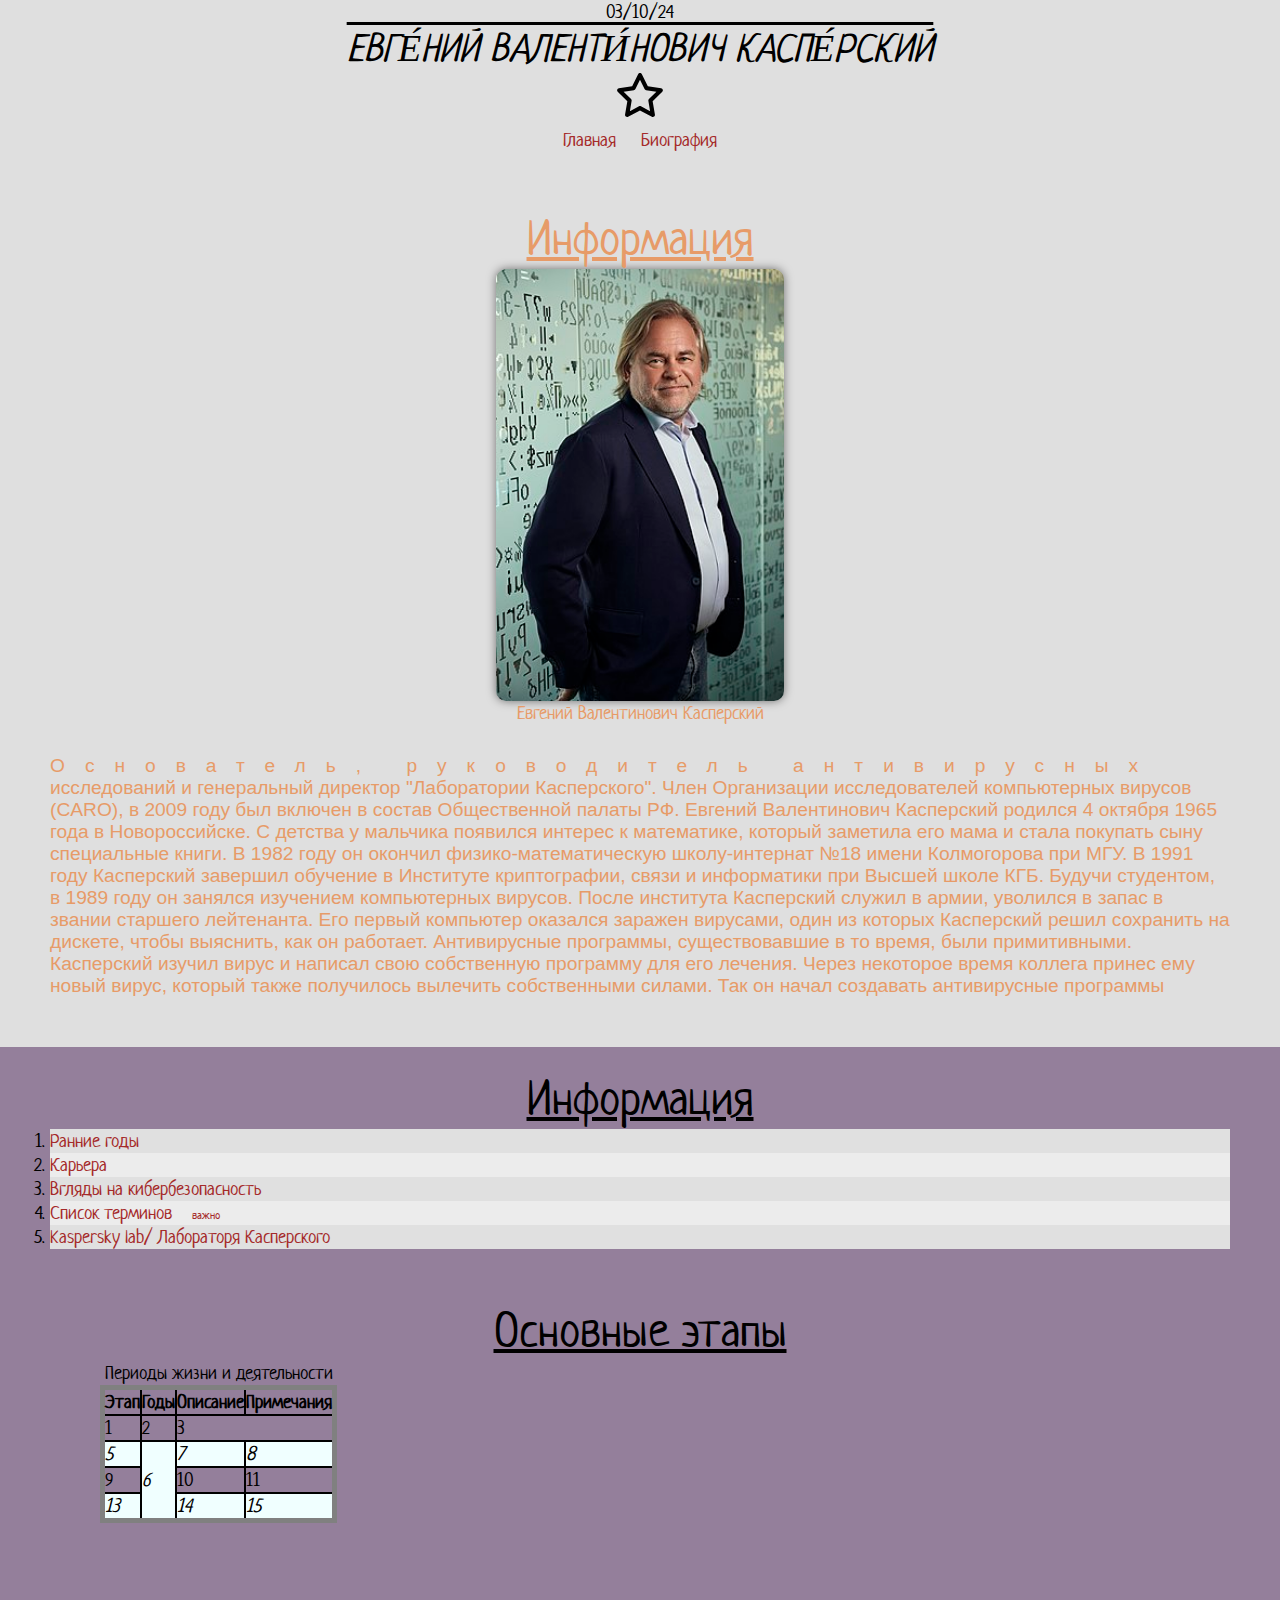
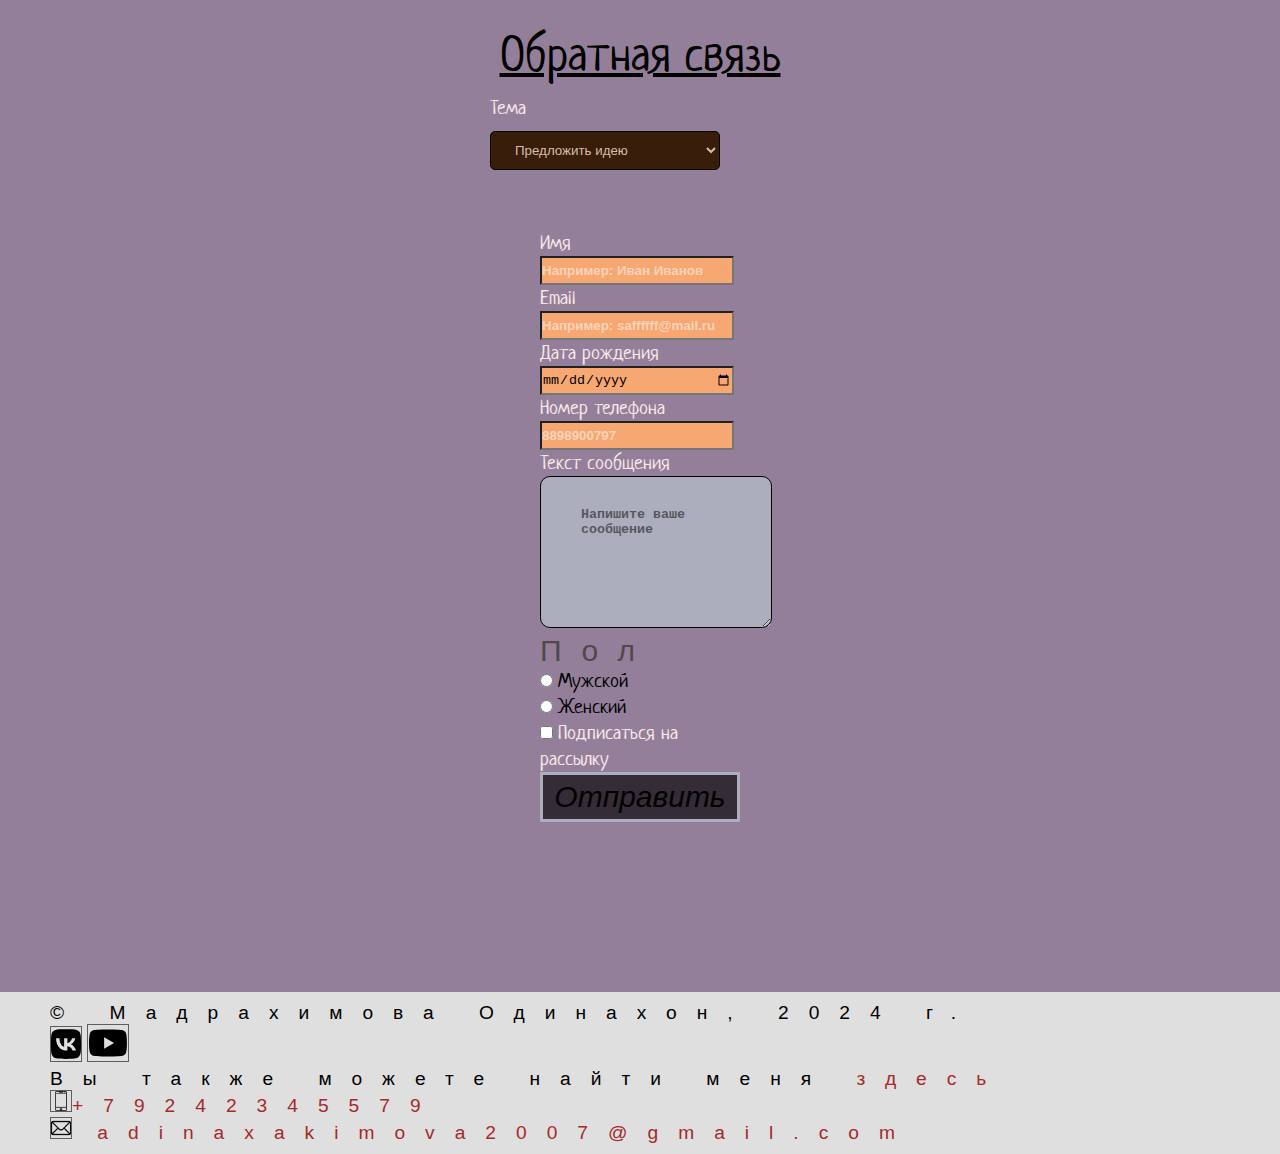
<file: index.html>
<!DOCTYPE html>
<html lang="ru">

<head>
    <meta charset="UTF-8">
    <meta name="viewport" content="width=device-width, initial-scale=1.0">
    <title>Проект</title>
    <link rel="stylesheet" href="css/style.css">
    <link rel="preconnect" href="https://fonts.googleapis.com">
    <link rel="preconnect" href="https://fonts.gstatic.com" crossorigin>
    <link href="https://fonts.googleapis.com/css2?family=Neucha&display=swap" rel="stylesheet">
</head>

<body>
    <header>
        <time datetime="03/10/2024">03/10/24</time>

        <h1>Евге́ний Валенти́нович Каспе́рский</h1>
        <img src="img/star-regular.svg" alt="логотип" width="50px">
        <nav>
            <ul>
                <li class="menu-item"><a href="#about">Главная</a></li>
                <li class="menu-item"><a href="#articles">Биография</a></li>
            </ul>
        </nav>
    </header>
    <main>
        <section class="about" id="about">
            <h2>Информация</h2>
            <figure><img class="avatar" src="img/Eugene_Kaspersky_Headshot.jpg"
                    alt="Касперский в пиджаке стоит и улыбается">
                    <figcaption>Евгений Валентинович Касперский</figcaption>
                    
                </figure>
            
            </a>
            <p>Основатель, руководитель антивирусных исследований и генеральный директор "Лаборатории Касперского". Член
                Организации исследователей компьютерных вирусов (CARO), в 2009 году был включен в состав Общественной
                палаты РФ.

                Евгений Валентинович Касперский родился 4 октября 1965 года в Новороссийске. С детства у мальчика
                появился интерес к математике, который заметила его мама и стала покупать сыну специальные книги. В 1982
                году он окончил физико-математическую школу-интернат №18 имени Колмогорова при МГУ. В 1991 году
                Касперский завершил обучение в Институте криптографии, связи и информатики при Высшей школе КГБ. Будучи
                студентом, в 1989 году он занялся изучением компьютерных вирусов. После института Касперский служил в
                армии, уволился в запас в звании старшего лейтенанта. Его первый компьютер оказался заражен вирусами,
                один из которых Касперский решил сохранить на дискете, чтобы выяснить, как он работает. Антивирусные
                программы, существовавшие в то время, были примитивными. Касперский изучил вирус и написал свою
                собственную программу для его лечения. Через некоторое время коллега принес ему новый вирус, который
                также получилось вылечить собственными силами. Так он начал создавать антивирусные программы


            </p>
        </section>
        <section class="articles" id="articles">
            <h2>
                Информация
            </h2>

            <ol>
                <li><a href="indexcopy.html">Ранние годы</a></li>
                <li><a href="article2.html">Карьера</a></li>
                <li> <a href="article3.html">Вгляды на кибербезопасность</a></li>
                <li class="imp"><a href="article4.html">Список терминов</a></li>
                <li><a href="article5.html">Kaspersky lab/ Лабораторя Касперского</a></li>
            </ol>
            <section class="period">
                <h2>Основные этапы</h2>
                <table class="dates">
                    <caption>Периоды жизни и деятельности</caption>
                    <thead>
                        <tr>
                            <th>Этап</th>
                            <th>Годы</th>
                            <th>Описание</th>
                            <th>Примечания</th>
                        </tr>
                    </thead>
                    <tbody>
                        <tr>
                            <td>1</td>
                            <td>2</td>
                            <td colspan="2">3</td>
                        </tr>
                        <tr>
                            <td>5</td>
                            <td rowspan="3">6</td>
                            <td>7</td>
                            <td>8</td>
                        </tr>
                        <tr>
                            <td>9</td>
                            <td>10</td>
                            <td>11</td>
                        </tr>
                        <tr>
                            <td>13</td>
                            <td>14</td>
                            <td>15</td>
                        </tr>
                    </tbody>
                </table>
            </section>
            <section class="feedback">
                <!-- <h2>Обратная связь</h2>
                <form id="example-form" action="">
                    <label for="login">Введите логин</label><br>
                    <input type="email" name="login" id="login" required placeholder="email"><br>
                    <label for="pass">Введите пароль</label><br>
                    <input type="password" name="pass" id="pass" required placeholder="pass"><br>
                    <label for="age">Введите возраст</label><br>
                    <input type="number" name="age" id="age" readonly value="18"><br>
                    <p>Пол</p>
                    <input type="radio" id="male" name="gander" checked>
                    <label for="male">муж</label>
                    <input type="radio" id="female" name="gander">
                    <label for="female">жен</label><br>
                    <input type="submit" value="Войти"><br>
                </form>
            </section> -->
            <h2>Обратная связь</h2>       
            <form id = "example-form" action = "">
                <label for = "topic">Тема</label><br>
                <select name = "topic" id = "topic">
                <option value = "1">Предложить идею</option>
                <option value = "2">Сообщить об ошибке</option>
                <option value = "3">Предложить сотрудничество</option>
                <option value = "4">Другое</option></label></select><br>
    
            <section>
                <label for = "name">Имя</label><br>
                <input type = "text" name="name" id = "name" placeholder="Например: Иван Иванов" required><br>
                <label for = "mail1">Email</label><br>
                <input type = "email" name="mail1" id = "mail1" placeholder="Например: saffffff@mail.ru"required><br>
                <label for = "bday">Дата рождения</label><br>
                <input type="date" name="bday" id = "bday"><br>
                <label for = "telephone">Номер телефона</label><br>
                <input type="tel" name="telephone" id = "telephone" placeholder="8898900797" size="20" minlength="9" maxlength="14"><br>           
                <label for = "fdbck">Текст сообщения</label><br>
                <textarea type = "text" name="fdbck" id = "fdbck" placeholder="Напишите ваше сообщение"required></textarea><br>
                
                  
                <p id = "gender">Пол</p>
                <input type = "radio" id = "male" name = "gender">
                <label for="male" id = "male">Мужской</label><br>
                <input type = "radio" id = "female" name = "gender">
                <label for="female" id = "male">Женский</label><br>
                <input type="checkbox" id="newsletter" name="subscribe" value="newsletter">
                <label for="newsletter">Подписаться на рассылку</label><br>
                <input type = "submit" class="submitButton" id = "submitButton" value = "Отправить">
            </section>

    </main>
    <footer>
        <p>
            &copy; Мадрахимова Одинахон, 2024 г.</p>
        <a href="https://vk.com/" target="_blank"><img src="img/vk-brands-solid.svg" alt="icon" width="30px"></a>
        <a href="https://www.youtube.com/channel/UCvtkFm0XlCLqyvtP7UpqAoA" target="_blank"><img src="img/youtube-brands-solid.svg"
                alt="icon" width="40px"></a>
        <p>Вы также можете найти меня <a href="https://vk.com/" target="_blank">здесь</a></p>
        <p> <a href="https://www.mobicom.ru/catalog/sotovye_telefony/?srsltid=AfmBOoqO-prdo4RwW4KGDwqcYXW-LfWZdvH_k-8F3j7gg7LiJ3lvbAU4"
                target="_blank"><img src="img/free-icon-smartphone-977411.png" alt="icon" width="20px"></a><a
                href="tel:+79242345579">+79242345579</a></p>
        <p> <a href="https://mail.ru/" target="_blank"> <img src="img/free-icon-mail-646094.png " alt="icon"
                    width="20px"> </a><a href="mailto:adiLINABS1234@gmail.com">adinaxakimova2007@gmail.com</a>
        </p>
    </footer>
</body>

</html>
</file>
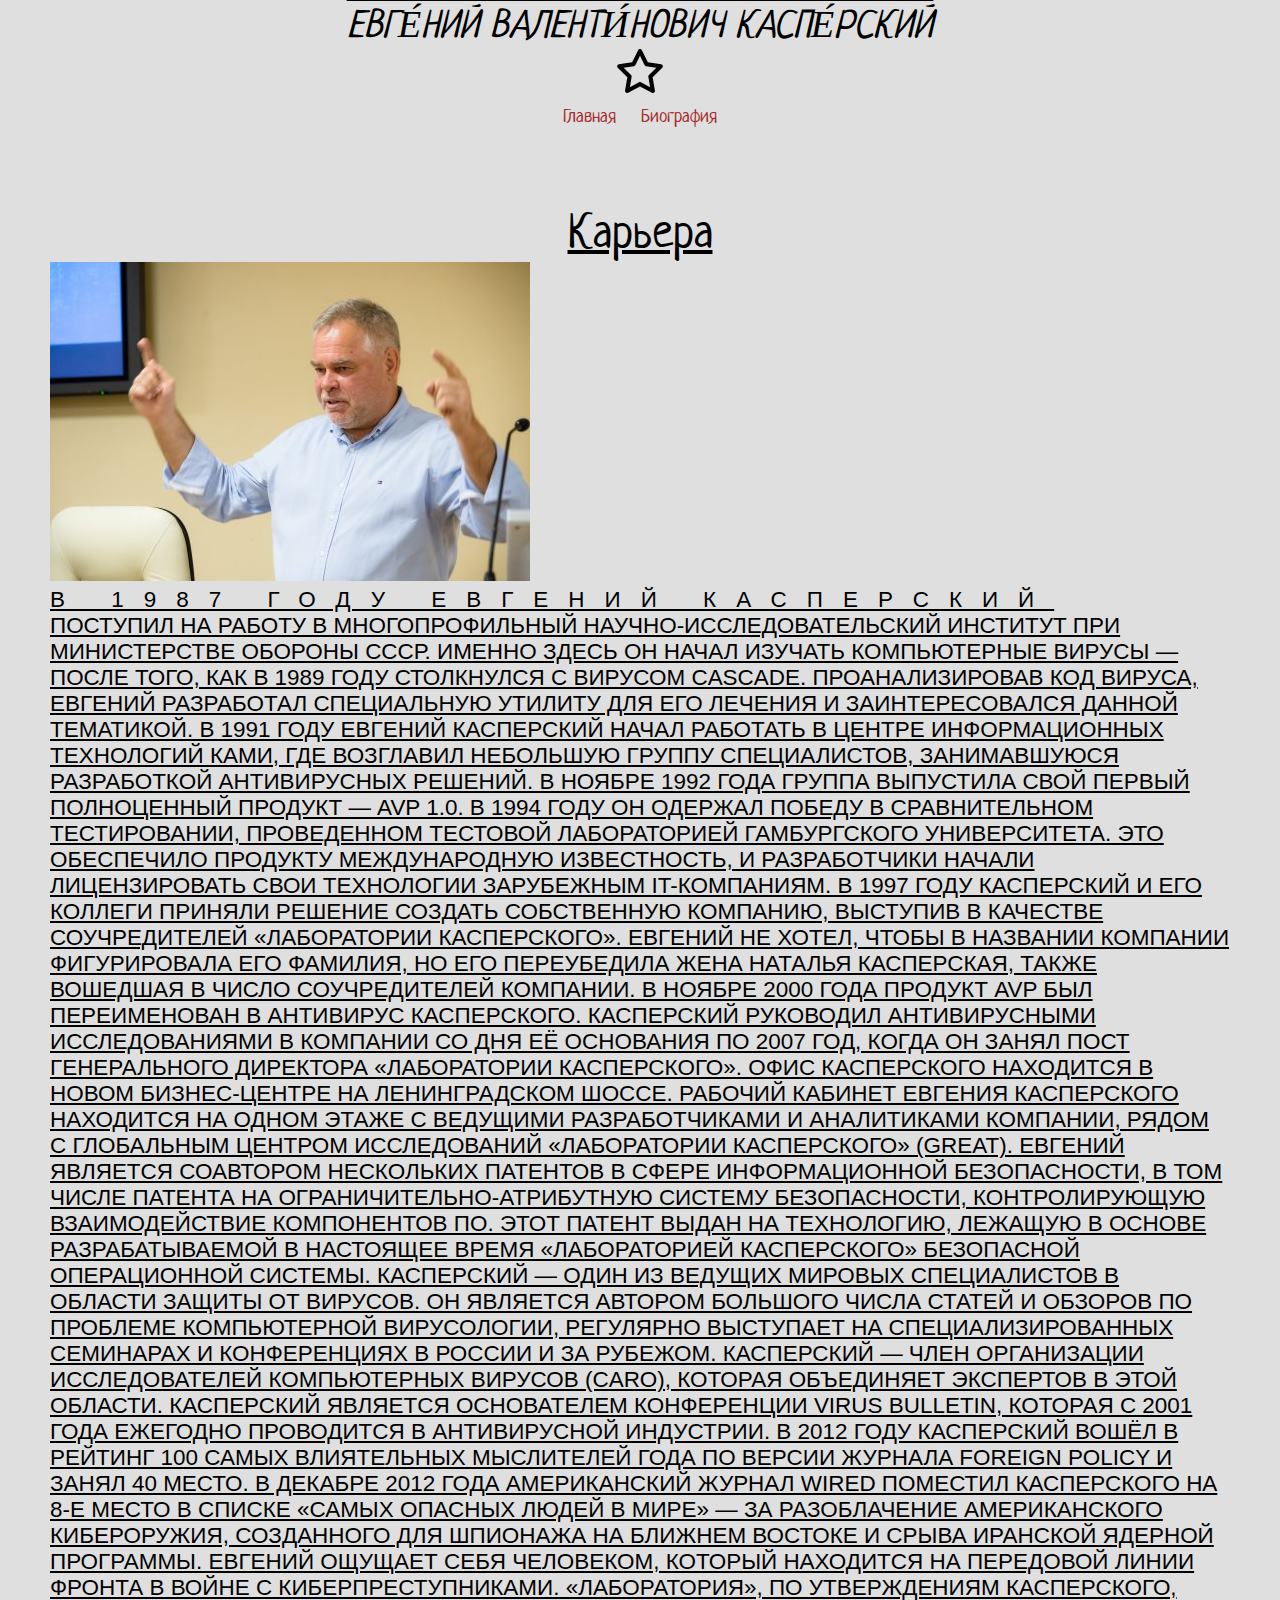
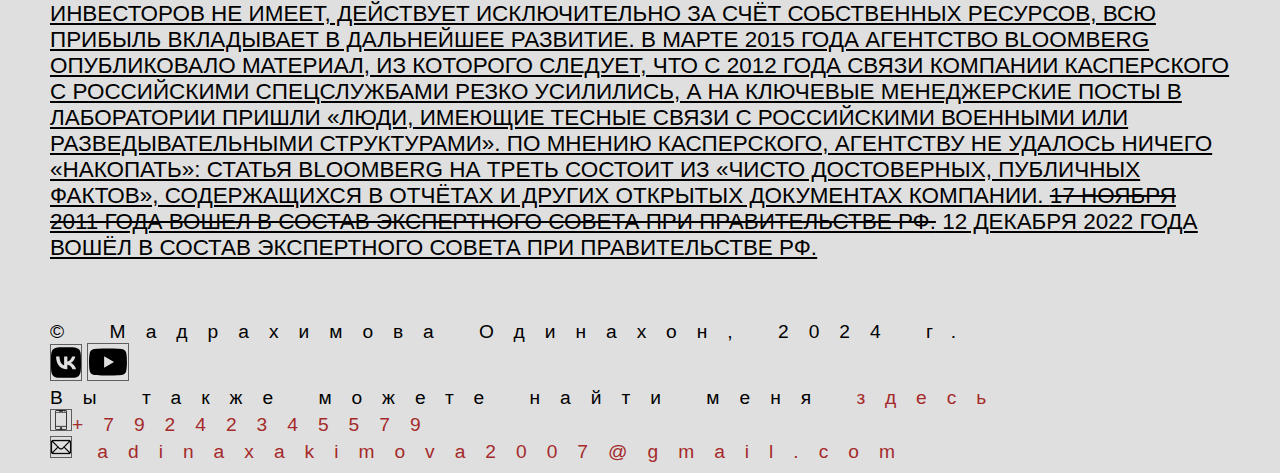
<file: article2.html>
<!DOCTYPE html>
<html lang="ru">

<head>
    <meta charset="UTF-8">
    <meta name="viewport" content="width=device-width, initial-scale=1.0">
    <title>Проект</title>
    <link rel="stylesheet" href="css/style.css">
    <link rel="preconnect" href="https://fonts.googleapis.com">
    <link rel="preconnect" href="https://fonts.gstatic.com" crossorigin>
    <link href="https://fonts.googleapis.com/css2?family=Neucha&display=swap" rel="stylesheet">
</head>

<body>
    <header>

        <h1>Евге́ний Валенти́нович Каспе́рский</h1>
        <img src="img/star-regular.svg" alt="логотип" width="50px">
        <nav>
            <ul>
                <li class="menu-item"><a href="index.html">Главная</a></li>
                <li class="menu-item"><a href="index.html">Биография</a></li>
            </ul>
        </nav>
    </header>
    <main>
       
        <section class="carier" id="carier">
            <h2>Карьера</h2>
            <img src="img/gol_5101.jpg" alt="">
            <h3>
              <p>В 1987 году Евгений Касперский поступил на работу в многопрофильный научно-исследовательский институт при Министерстве обороны СССР. Именно здесь он начал изучать компьютерные вирусы — после того, как в 1989 году столкнулся с вирусом Cascade. Проанализировав код вируса, Евгений разработал специальную утилиту для его лечения и заинтересовался данной тематикой.
                    В 1991 году Евгений Касперский начал работать в Центре информационных технологий КАМИ, где возглавил небольшую группу специалистов, занимавшуюся разработкой антивирусных решений.  
                    В ноябре 1992 года группа выпустила свой первый полноценный продукт — AVP 1.0. В 1994 году он одержал победу в сравнительном тестировании, проведенном тестовой лабораторией Гамбургского университета. Это обеспечило продукту международную известность, и разработчики начали лицензировать свои технологии зарубежным IT-компаниям.                 
                    В 1997 году Касперский и его коллеги приняли решение создать собственную компанию, выступив в качестве соучредителей «Лаборатории Касперского». Евгений не хотел, чтобы в названии компании фигурировала его фамилия, но его переубедила жена Наталья Касперская, также вошедшая в число соучредителей компании. В ноябре 2000 года продукт AVP был переименован в Антивирус Касперского.                 
                    Касперский руководил антивирусными исследованиями в компании со дня её основания по 2007 год, когда он занял пост генерального директора «Лаборатории Касперского».               
                    Офис Касперского находится в новом бизнес-центре на Ленинградском шоссе. Рабочий кабинет Евгения Касперского находится на одном этаже с ведущими разработчиками и аналитиками компании, рядом с Глобальным центром исследований «Лаборатории Касперского» (GReAT). Евгений является соавтором нескольких патентов в сфере информационной безопасности, в том числе патента на ограничительно-атрибутную систему безопасности, контролирующую взаимодействие компонентов ПО. Этот патент выдан на технологию, лежащую в основе разрабатываемой в настоящее время «Лабораторией Касперского» безопасной операционной системы.               
                    Касперский — один из ведущих мировых специалистов в области защиты от вирусов. Он является автором большого числа статей и обзоров по проблеме компьютерной вирусологии, регулярно выступает на специализированных семинарах и конференциях в России и за рубежом. Касперский — член Организации исследователей компьютерных вирусов (CARO), которая объединяет экспертов в этой области.                 
                    Касперский является основателем конференции Virus Bulletin, которая с 2001 года ежегодно проводится в антивирусной индустрии.                  
                    В 2012 году Касперский вошёл в рейтинг 100 самых влиятельных мыслителей года по версии журнала Foreign Policy и занял 40 место.                   
                    В декабре 2012 года американский журнал Wired поместил Касперского на 8-е место в списке «самых опасных людей в мире» — за разоблачение американского кибероружия, созданного для шпионажа на Ближнем Востоке и срыва иранской ядерной программы.
                    Евгений ощущает себя человеком, который находится на передовой линии фронта в войне с киберпреступниками. «Лаборатория», по утверждениям Касперского, инвесторов не имеет, действует исключительно за счёт собственных ресурсов, всю прибыль вкладывает в дальнейшее развитие.
                    В марте 2015 года агентство Bloomberg опубликовало материал, из которого следует, что с 2012 года связи компании Касперского с российскими спецслужбами резко усилились, а на ключевые менеджерские посты в Лаборатории пришли «люди, имеющие тесные связи с российскими военными или разведывательными структурами». По мнению Касперского, агентству не удалось ничего «накопать»: статья Bloomberg на треть состоит из «чисто достоверных, публичных фактов», содержащихся в отчётах и других открытых документах компании.
                    <del>17 ноября 2011 года вошел в состав экспертного совета при правительстве РФ.</del> <ins>12 декабря 2022 года вошёл в состав экспертного совета при правительстве РФ.</ins></p>
            </h3>
    </main>
    <footer>
        <p>
            &copy; Мадрахимова Одинахон, 2024 г.</p>
            <a href="https://vk.com/"target="_blank"><img src="img/vk-brands-solid.svg" alt="icon"  width="30px"></a>
            <a href="https://www.youtube.com/channel/UCvtkFm0XlCLqyvtP7UpqAoA" target="_blank"><img src="img/youtube-brands-solid.svg" alt="icon" width="40px"></a>
        <p>Вы также можете найти меня  <a href="https://vk.com/" target="_blank">здесь</a></p>
        <p> <a href="https://www.mobicom.ru/catalog/sotovye_telefony/?srsltid=AfmBOoqO-prdo4RwW4KGDwqcYXW-LfWZdvH_k-8F3j7gg7LiJ3lvbAU4" target="_blank"><img src="img/free-icon-smartphone-977411.png" alt="icon" width="20px"></a><a href="tel:+79242345579">+79242345579</a></p>
        <p> <a href="https://mail.ru/" target="_blank"> <img src="img/free-icon-mail-646094.png " alt="icon" width="20px"> </a><a href="mailto:adiLINABS1234@gmail.com">adinaxakimova2007@gmail.com</a>
        </p>
    </footer>
</body>

</html>
</file>
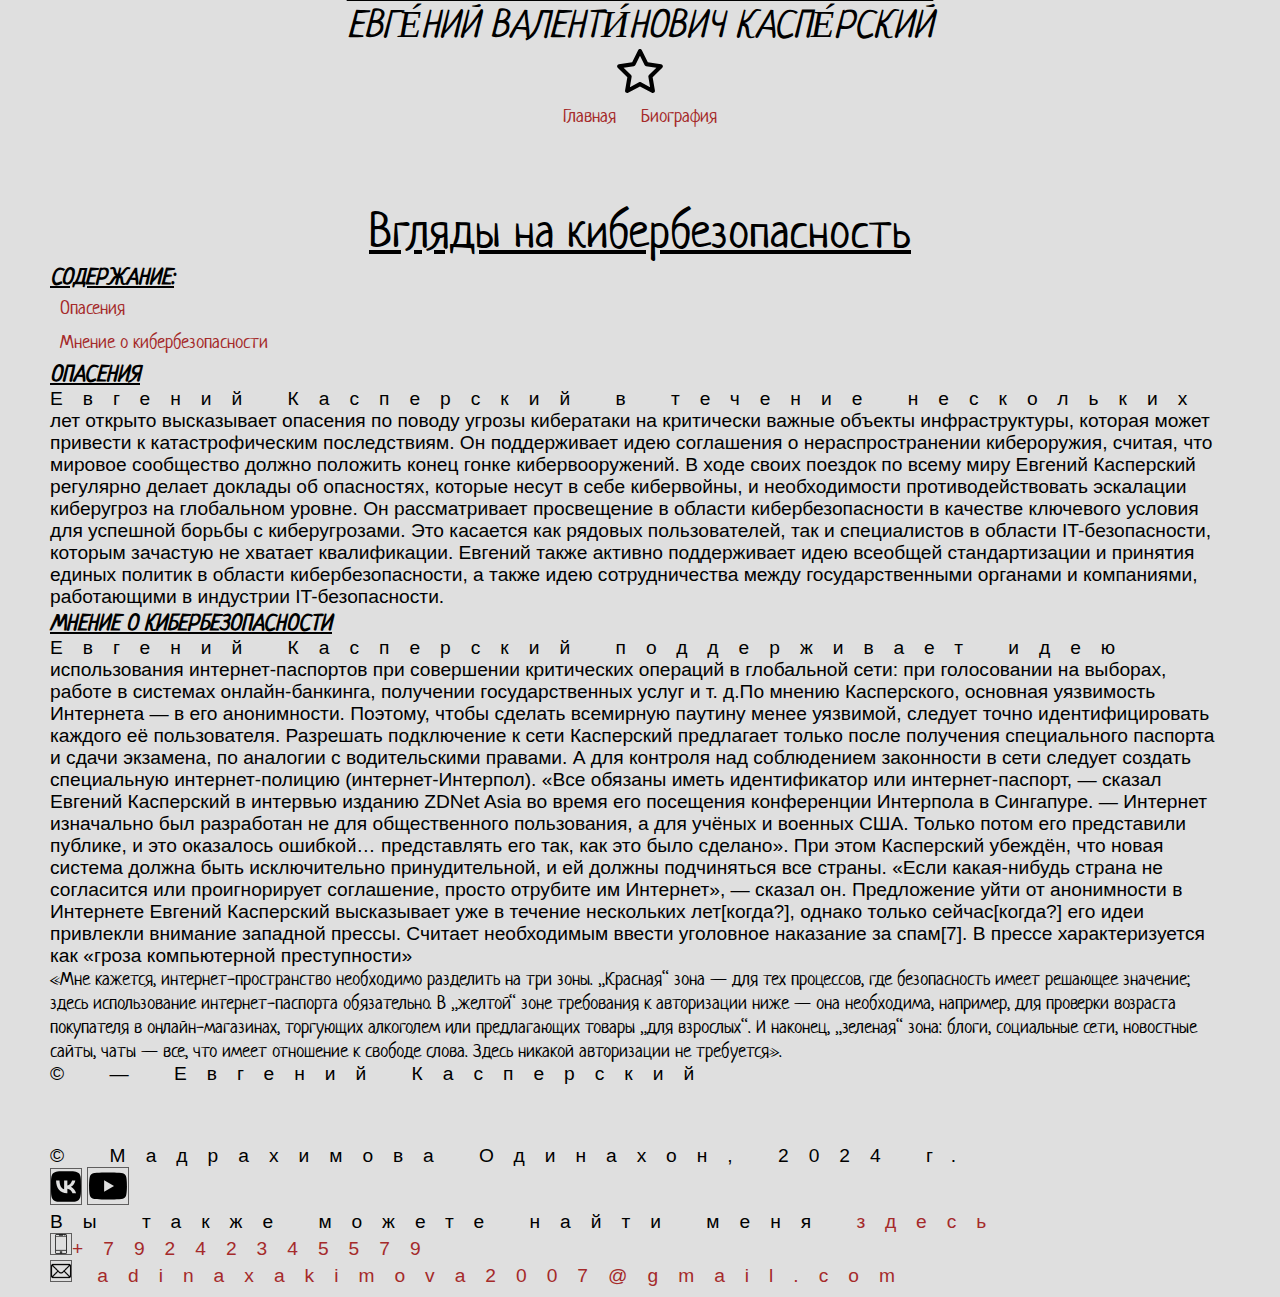
<file: article3.html>
<!DOCTYPE html>
<html lang="ru">

<head>
    <meta charset="UTF-8">
    <meta name="viewport" content="width=device-width, initial-scale=1.0">
    <title>Проект</title>
    <link rel="stylesheet" href="css/style.css">
    <link rel="preconnect" href="https://fonts.googleapis.com">
    <link rel="preconnect" href="https://fonts.gstatic.com" crossorigin>
    <link href="https://fonts.googleapis.com/css2?family=Neucha&display=swap" rel="stylesheet">
</head>

<body>
    <header>
        
        <h1>Евге́ний Валенти́нович Каспе́рский</h1>
        <img src="img/star-regular.svg" alt="логотип" width="50px">
        <nav>
            <ul>
                <li class="menu-item"><a href="index.html">Главная</a></li>
                <li class="menu-item"><a href="index.html">Биография</a></li>
            </ul>
        </nav>
    </header>
    <main>
        <section class="cubersifity" id="cubersifity">
            <h2>Вгляды на кибербезопасность</h2>
             <h3>Содержание:</h3>
            <dl>
                <p><li class="menu-item"><a href="#warning">Опасения</a></li></p>
                <p><li class="menu-item"><a href="#opinion">Мнение о кибербезопасности</a></li></p>
            </dl>
            <h3>Опасения</h3>
                <p id="warning">Евгений Касперский в течение нескольких лет открыто высказывает опасения по поводу угрозы кибератаки на критически важные объекты инфраструктуры, которая может привести к катастрофическим последствиям. Он поддерживает идею соглашения о нераспространении кибероружия, считая, что мировое сообщество должно положить конец гонке кибервооружений.
                В ходе своих поездок по всему миру Евгений Касперский регулярно делает доклады об опасностях, которые несут в себе кибервойны, и необходимости противодействовать эскалации киберугроз на глобальном уровне. Он рассматривает просвещение в области кибербезопасности в качестве ключевого условия для успешной борьбы с киберугрозами. Это касается как рядовых пользователей, так и специалистов в области IT-безопасности, которым зачастую не хватает квалификации. Евгений также активно поддерживает идею всеобщей стандартизации и принятия единых политик в области кибербезопасности, а также идею сотрудничества между государственными органами и компаниями, работающими в индустрии IT-безопасности. 
                <!-- <P><A href="article2.html">Карьера</A>  </P>             -->

                <h3> Мнение о кибербезопасности</h3>
                <p id="opinion">Евгений Касперский поддерживает идею использования интернет-паспортов при совершении критических операций в глобальной сети: при голосовании на выборах, работе в системах онлайн-банкинга, получении государственных услуг и т. д.По мнению Касперского, основная уязвимость Интернета — в его анонимности. Поэтому, чтобы сделать всемирную паутину менее уязвимой, следует точно идентифицировать каждого её пользователя. Разрешать подключение к сети Касперский предлагает только после получения специального паспорта и сдачи экзамена, по аналогии с водительскими правами. А для контроля над соблюдением законности в сети следует создать специальную интернет-полицию (интернет-Интерпол). «Все обязаны иметь идентификатор или интернет-паспорт, — сказал Евгений Касперский в интервью изданию ZDNet Asia во время его посещения конференции Интерпола в Сингапуре. — Интернет изначально был разработан не для общественного пользования, а для учёных и военных США. Только потом его представили публике, и это оказалось ошибкой… представлять его так, как это было сделано». При этом Касперский убеждён, что новая система должна быть исключительно принудительной, и ей должны подчиняться все страны. «Если какая-нибудь страна не согласится или проигнорирует соглашение, просто отрубите им Интернет», — сказал он. Предложение уйти от анонимности в Интернете Евгений Касперский высказывает уже в течение нескольких лет[когда?], однако только сейчас[когда?] его идеи привлекли внимание западной прессы. Считает необходимым ввести уголовное наказание за спам[7].

                В прессе характеризуется как «гроза компьютерной преступности»</p>
                
                <blockquote>«Мне кажется, интернет-пространство необходимо разделить на три зоны. „Красная“ зона — для тех процессов, где безопасность имеет решающее значение; здесь использование интернет-паспорта обязательно. В „желтой“ зоне требования к авторизации ниже — она необходима, например, для проверки возраста покупателя в онлайн-магазинах, торгующих алкоголем или предлагающих товары „для взрослых“. И наконец, „зеленая“ зона: блоги, социальные сети, новостные сайты, чаты — все, что имеет отношение к свободе слова. Здесь никакой авторизации не требуется».

                  <p> &copy; — Евгений Касперский </p> <strong></p>
                   </blockquote>
        </section>
    
    </main>
    <footer>
        <p>
            &copy; Мадрахимова Одинахон, 2024 г.</p>
            <a href="https://vk.com/"target="_blank"><img src="img/vk-brands-solid.svg" alt="icon"  width="30px"></a>
            <a href="https://www.youtube.com/channel/UCvtkFm0XlCLqyvtP7UpqAoA" target="_blank"><img src="img/youtube-brands-solid.svg" alt="icon" width="40px"></a>
        <p>Вы также можете найти меня  <a href="https://vk.com/" target="_blank">здесь</a></p>
        <p> <a href="https://www.mobicom.ru/catalog/sotovye_telefony/?srsltid=AfmBOoqO-prdo4RwW4KGDwqcYXW-LfWZdvH_k-8F3j7gg7LiJ3lvbAU4" target="_blank"><img src="img/free-icon-smartphone-977411.png" alt="icon" width="20px"></a><a href="tel:+79242345579">+79242345579</a></p>
        <p> <a href="https://mail.ru/" target="_blank"> <img src="img/free-icon-mail-646094.png " alt="icon" width="20px"> </a><a href="mailto:adiLINABS1234@gmail.com">adinaxakimova2007@gmail.com</a>
        </p>
    </footer>
</body>

</html>
</file>
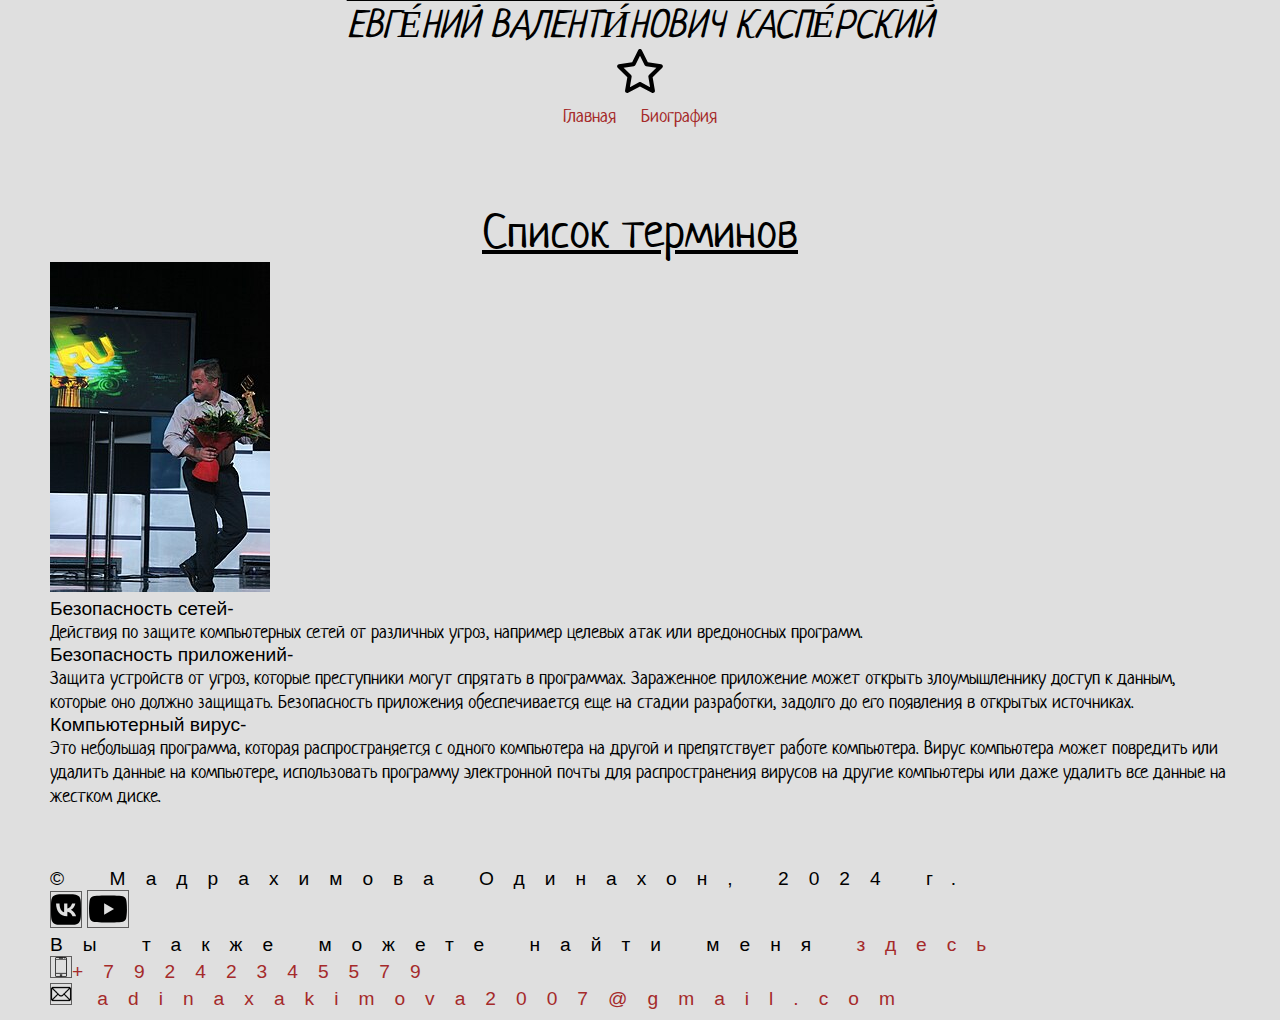
<file: article4.html>
<!DOCTYPE html>
<html lang="ru">

<head>
    <meta charset="UTF-8">
    <meta name="viewport" content="width=device-width, initial-scale=1.0">
    <title>Проект</title>
    <link rel="stylesheet" href="css/style.css">
    <link rel="preconnect" href="https://fonts.googleapis.com">
    <link rel="preconnect" href="https://fonts.gstatic.com" crossorigin>
    <link href="https://fonts.googleapis.com/css2?family=Neucha&display=swap" rel="stylesheet">
</head>

<body>
    <header>
        <h1>Евге́ний Валенти́нович Каспе́рский</h1>
        <img src="img/star-regular.svg" alt="логотип" width="50px">
        <nav>
            <ul>
                <li class="menu-item"><a href="index.html">Главная</a></li>
                <li class="menu-item"><a href="index.html">Биография</a></li>
            </ul>
        </nav>
    </header>
    <main>
        
        <section class="terms" id="terms">
            <h2>Список терминов</h2>
            <img src="img/Eugene_Kaspersky_(Runet_Prize_2010).jpg" alt="icon">
            <h3>
                <!-- <ul>
                    <li class=" menu-item"> <a href="Состояние"></a></li>
                </ul> -->
               
            </h3>
            <dl>
                <dt>Безопасность сетей-</dt>
                <dd>    Действия по защите компьютерных сетей от различных угроз, например целевых атак или вредоносных программ.</dd>
                <dt>Безопасность приложений-</dt>
                <dd>    Защита устройств от угроз, которые преступники могут спрятать в программах. Зараженное приложение может открыть злоумышленнику доступ к данным, которые оно должно защищать. Безопасность приложения обеспечивается еще на стадии разработки, задолго до его появления в открытых источниках.</dd>
                <DT>Компьютерный вирус-</DT>
                <dd>    Это небольшая программа, которая распространяется с одного компьютера на другой и препятствует работе компьютера. Вирус компьютера может повредить или удалить данные на компьютере, использовать программу электронной почты для распространения вирусов на другие компьютеры или даже удалить все данные на жестком диске.</dd>
            </dl>
            <!-- <ol>
                    <li>Медаль «Символ науки» (2007 год).</li>
                    <li>Национальная премия дружбы КНР (29 сентября 2009 года) — за «вклад в развитие китайской индустрии информационной безопасности».</li>
                    <li>Награда дружбы реки Хэйхэ (29 сентября 2009 года) — знак отличия иностранным специалистам, которые внесли значительный вклад в экономическое и социальное развитие города. За «вклад в развитие китайской индустрии информационной безопасности».</li>
                    <li>Государственная премия Российской Федерации в области науки и технологий 2009 года (4 июня 2009 года) — за крупные достижения в сфере современных систем защиты компьютерной информации.</li>
                    <li> CEO года, SC Magazine Europe — 2010</li>
                </ol>  -->
    
    </main>
    <footer>
        <p>
            &copy; Мадрахимова Одинахон, 2024 г.</p>
            <a href="https://vk.com/"target="_blank"><img src="img/vk-brands-solid.svg" alt="icon"  width="30px"></a>
            <a href="https://www.youtube.com/channel/UCvtkFm0XlCLqyvtP7UpqAoA" target="_blank"><img src="img/youtube-brands-solid.svg" alt="icon" width="40px"></a>
        <p>Вы также можете найти меня  <a href="https://vk.com/" target="_blank">здесь</a></p>
        <p> <a href="https://www.mobicom.ru/catalog/sotovye_telefony/?srsltid=AfmBOoqO-prdo4RwW4KGDwqcYXW-LfWZdvH_k-8F3j7gg7LiJ3lvbAU4" target="_blank"><img src="img/free-icon-smartphone-977411.png" alt="icon" width="20px"></a><a href="tel:+79242345579">+79242345579</a></p>
        <p> <a href="https://mail.ru/" target="_blank"> <img src="img/free-icon-mail-646094.png " alt="icon" width="20px"> </a><a href="mailto:adiLINABS1234@gmail.com">adinaxakimova2007@gmail.com</a>
        </p>
    </footer>
</body>

</html>
</file>
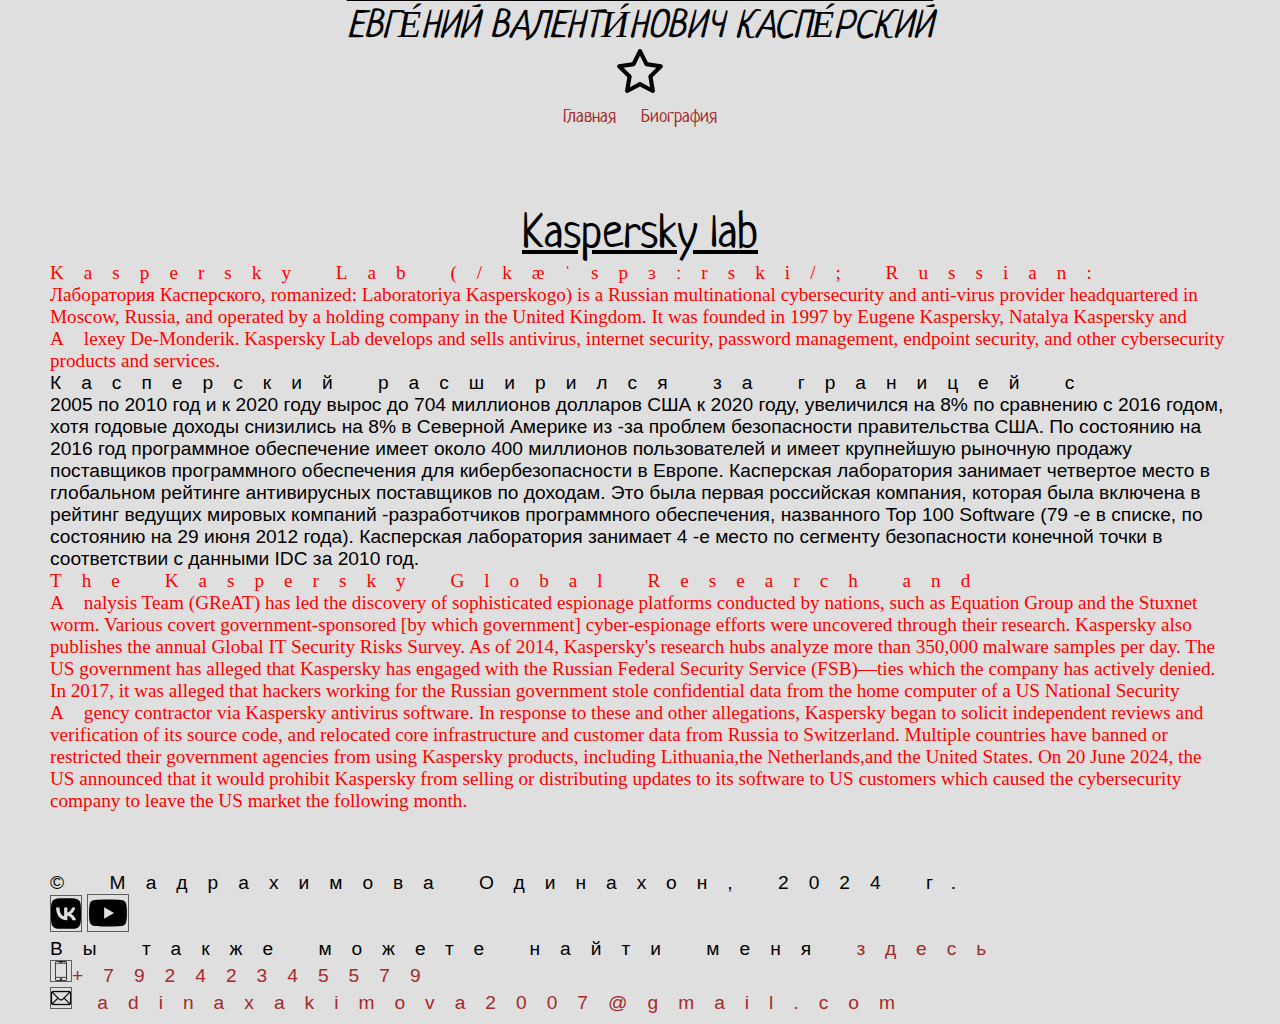
<file: article5.html>
<!DOCTYPE html>
<html lang="ru">

<head>
    <meta charset="UTF-8">
    <meta name="viewport" content="width=device-width, initial-scale=1.0">
    <title>Проект</title>
    <link rel="stylesheet" href="css/style.css">
    <link rel="preconnect" href="https://fonts.googleapis.com">
    <link rel="preconnect" href="https://fonts.gstatic.com" crossorigin>
    <link href="https://fonts.googleapis.com/css2?family=Neucha&display=swap" rel="stylesheet">
</head>

<body>
    <header>
        <h1>Евге́ний Валенти́нович Каспе́рский</h1>
        <img src="img/star-regular.svg" alt="логотип" width="50px">
        <nav>
            <ul>
                <li class="menu-item"><a href="index.html">Главная</a></li>
                <li class="menu-item"><a href="index.html">Биография</a></li>
            </ul>
        </nav>
    </header>
    <main>

        <section class="lab" id="lab">
            <h2>Kaspersky lab</h2>
            <p lang="en">
                Kaspersky Lab (/kæˈspɜːrski/; Russian: Лаборатория Касперского, romanized: Laboratoriya Kasperskogo) is
                a Russian multinational cybersecurity and anti-virus provider headquartered in Moscow, Russia, and
                operated by a holding company in the United Kingdom. It was founded in 1997 by Eugene Kaspersky, Natalya
                Kaspersky and Alexey De-Monderik. Kaspersky Lab develops and sells antivirus, internet security,
                password management, endpoint security, and other cybersecurity products and services.

                <p>Касперский расширился за границей с 2005 по 2010 год и к 2020 году вырос до 704 миллионов долларов США к
                2020 году,  увеличился на 8% по сравнению с 2016 годом, хотя годовые доходы снизились на 8% в
                Северной Америке из -за проблем безопасности правительства США. По состоянию на 2016 год программное
                обеспечение имеет около 400 миллионов пользователей и имеет крупнейшую рыночную продажу поставщиков
                программного обеспечения для кибербезопасности в Европе. Касперская лаборатория занимает четвертое место
                в глобальном рейтинге антивирусных поставщиков по доходам. Это была первая российская компания,
                которая была включена в рейтинг ведущих мировых компаний -разработчиков программного обеспечения,
                названного Top 100 Software (79 -е в списке, по состоянию на 29 июня 2012 года). Касперская лаборатория
                занимает 4 -е место по сегменту безопасности конечной точки в соответствии с данными IDC за 2010 год.</p>

                <P lang="en">The Kaspersky Global Research and Analysis Team (GReAT) has led the discovery of sophisticated espionage
                platforms conducted by nations, such as Equation Group and the Stuxnet worm. Various covert
                government-sponsored [by which government] cyber-espionage efforts were uncovered through their
                research. Kaspersky also publishes the annual Global IT Security Risks Survey. As of 2014,
                Kaspersky's research hubs analyze more than 350,000 malware samples per day.
                The US government has alleged that Kaspersky has engaged with the Russian Federal Security Service
                (FSB)—ties which the company has actively denied. In 2017, it was alleged that hackers working for the
                Russian government stole confidential data from the home computer of a US National Security Agency
                contractor via Kaspersky antivirus software. In response to these and other allegations, Kaspersky began
                to solicit independent reviews and verification of its source code, and relocated core infrastructure
                and customer data from Russia to Switzerland. Multiple countries have banned or restricted their
                government agencies from using Kaspersky products, including Lithuania,the Netherlands,and the United
                States. On 20 June 2024, the US announced that it would prohibit Kaspersky from selling or distributing
                updates to its software to US customers which caused the cybersecurity company to leave the US market
                the following month.</P>

            </p>

    </main>
    <footer>
        <p>
            &copy; Мадрахимова Одинахон, 2024 г.</p>
        <a href="https://vk.com/" target="_blank"><img src="img/vk-brands-solid.svg" alt="icon" width="30px"></a>
        <a href="https://www.youtube.com/channel/UCvtkFm0XlCLqyvtP7UpqAoA" target="_blank"><img
                src="img/youtube-brands-solid.svg" alt="icon" width="40px"></a>
        <p>Вы также можете найти меня <a href="https://vk.com/" target="_blank">здесь</a></p>
        <p> <a href="https://www.mobicom.ru/catalog/sotovye_telefony/?srsltid=AfmBOoqO-prdo4RwW4KGDwqcYXW-LfWZdvH_k-8F3j7gg7LiJ3lvbAU4"
                target="_blank"><img src="img/free-icon-smartphone-977411.png" alt="icon" width="20px"></a><a
                href="tel:+79242345579">+79242345579</a></p>
        <p> <a href="https://mail.ru/" target="_blank"> <img src="img/free-icon-mail-646094.png " alt="icon"
                    width="20px"> </a><a href="mailto:adiLINABS1234@gmail.com">adinaxakimova2007@gmail.com</a>
        </p>
    </footer>
</body>

</html>
</file>
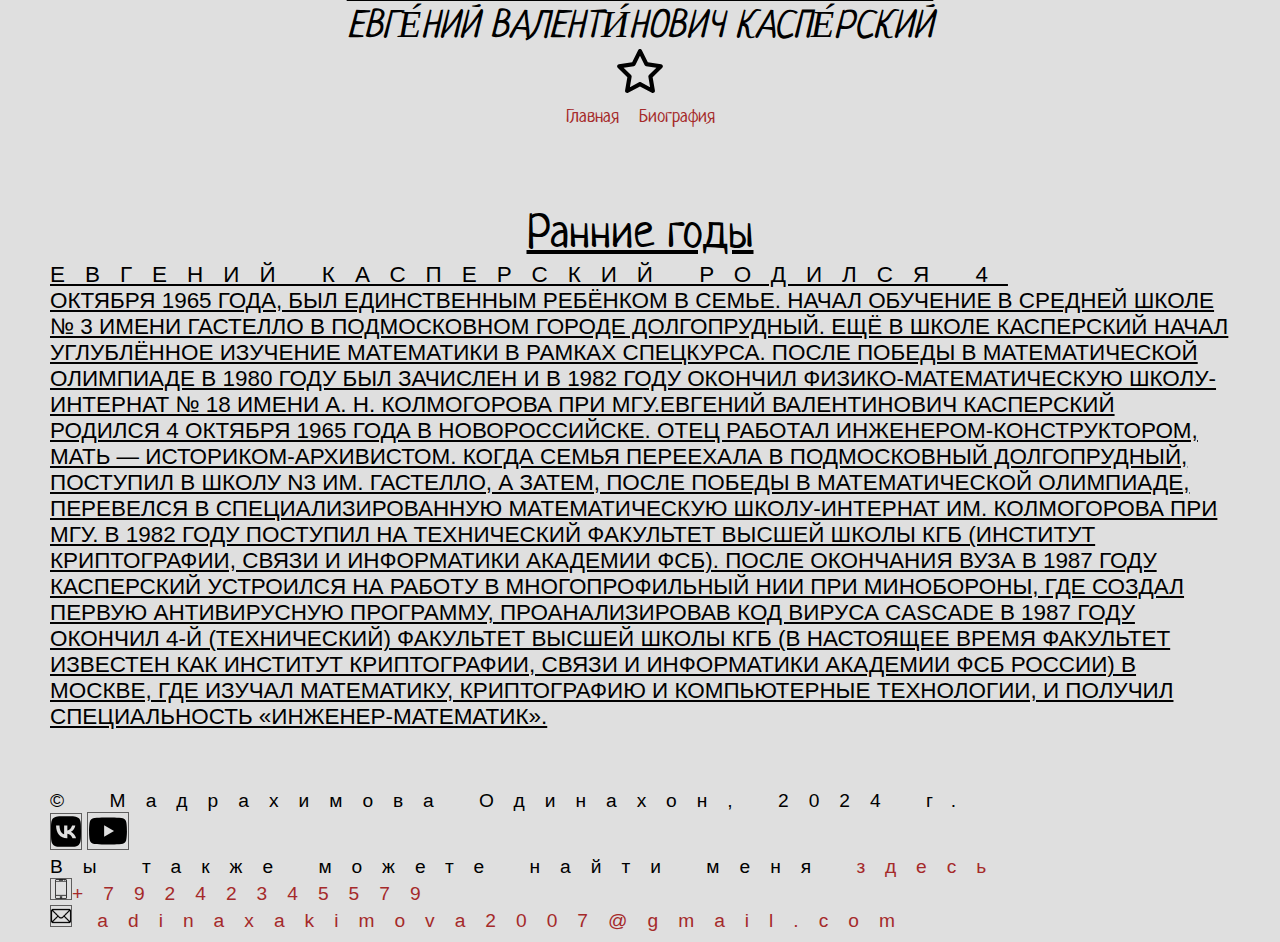
<file: indexcopy.html>
<!DOCTYPE html>
<html lang="ru">

<head>
    <meta charset="UTF-8">
    <meta name="viewport" content="width=device-width, initial-scale=1.0">
    <title>Проект</title>
    <link rel="stylesheet" href="css/style.css">
    <link rel="preconnect" href="https://fonts.googleapis.com">
    <link rel="preconnect" href="https://fonts.gstatic.com" crossorigin>
    <link href="https://fonts.googleapis.com/css2?family=Neucha&display=swap" rel="stylesheet">
</head>

<body>
    <header>

        <h1>Евге́ний Валенти́нович Каспе́рский</h1>
        <img src="img/star-regular.svg" alt="логотип" width="50px">
        <nav>
            <ul>
                <li class="menu-item"><a href="index.html">Главная</a>
                <li class="menu-item"><a href="index.html">Биография</a>
            </ul>
        </nav>
    </header>
    <main>

        <section class="biography" id="biography">
            <h2>Ранние годы</h2>
            <h3>

                <!-- <li class="menu-item"> <a href="Ранние годы"></a></li>            -->
                <p>Евгений Касперский родился 4 октября 1965 года, был единственным ребёнком в семье. Начал обучение в
                    средней школе № 3 имени Гастелло в подмосковном городе Долгопрудный. Ещё в школе Касперский начал
                    углублённое изучение математики в рамках спецкурса. После победы в математической олимпиаде в 1980
                    году был зачислен и в 1982 году окончил физико-математическую школу-интернат № 18 имени А. Н.
                    Колмогорова при МГУ.Евгений Валентинович Касперский родился 4 октября 1965 года в Новороссийске.
                    Отец работал инженером-конструктором, мать — историком-архивистом. Когда семья переехала в
                    подмосковный Долгопрудный, поступил в школу N3 им. Гастелло, а затем, после победы в математической
                    олимпиаде, перевелся в специализированную математическую школу-интернат им. Колмогорова при МГУ. В
                    1982 году поступил на технический факультет Высшей школы КГБ (Институт криптографии, связи и
                    информатики Академии ФСБ). После окончания вуза в 1987 году Касперский устроился на работу в
                    многопрофильный НИИ при Минобороны, где создал первую антивирусную программу, проанализировав код
                    вируса Cascade
                    В 1987 году окончил 4-й (технический) факультет Высшей школы КГБ (в настоящее время факультет
                    известен как Институт криптографии, связи и информатики Академии ФСБ России) в Москве, где изучал
                    математику, криптографию и компьютерные технологии, и получил специальность «инженер-математик».</p>

            </h3>

    </main>
    <footer>
        <p>
            &copy; Мадрахимова Одинахон, 2024 г.</p>
        <a href="https://vk.com/" target="_blank"><img src="img/vk-brands-solid.svg" alt="icon" width="30px"></a>
        <a href="https://www.youtube.com/channel/UCvtkFm0XlCLqyvtP7UpqAoA" target="_blank"><img
                src="img/youtube-brands-solid.svg" alt="icon" width="40px"></a>
        <p>Вы также можете найти меня <a href="https://vk.com/" target="_blank">здесь</a></p>
        <p> <a href="https://www.mobicom.ru/catalog/sotovye_telefony/?srsltid=AfmBOoqO-prdo4RwW4KGDwqcYXW-LfWZdvH_k-8F3j7gg7LiJ3lvbAU4"
                target="_blank"><img src="img/free-icon-smartphone-977411.png" alt="icon" width="20px"></a><a
                href="tel:+79242345579">+79242345579</a></p>
        <p> <a href="https://mail.ru/" target="_blank"> <img src="img/free-icon-mail-646094.png " alt="icon"
                    width="20px"> </a><a href="mailto:adiLINABS1234@gmail.com">adinaxakimova2007@gmail.com</a>
        </p>
    </footer>
</body>

</html>
</file>
<file: css/style.css>
*{
    margin: 0%;
    padding:0%;
}
html {
    font-family: "Neucha", cursive;
    font-size: 1.2em; /*oдин ем = 20 пикселей*/
    /*1 рем = 2ем = 16*2=32рх*/
}
body {
    background-color: rgb(223, 223, 223);

}
header {
    background-color: rgb(223, 223, 223);
    min-height: 150px;
    text-align: center;
}
footer {
    background-color: rgb(223, 223, 223);
    min-height: 70px;
    padding: 10px 50px;
}
.about {
    background-color:  rgb(223, 223, 223);
    padding-left: 50px;
    padding-right: 50px;
    padding-bottom: 50px;
}
.articles {
    background-color:rgb(223, 223, 223);
    background-color:  rgb(148, 127, 155);
    padding-left: 50px;
    padding-right: 50px;
    padding-top: 20px;
    line-height: inherit;
}
h2 {
    text-align: center;
}
.avatar {
    width: 15r
    
    em;
    display: block; /*делаем картинку блочным элементиом*/
    margin: 0 auto; /*и применяем выравнивание через внешние бооки*/
}
h2 {
    font-size: 2.5rem;
}
p { 
    font-size: 1rem;
    line-height: 2rem;
}
.menu-item {
    display:inline-block;
    margin: 5px 10px;
}

.content {
    background-color: darkred;
    padding: 10px 50px;
}
a {
    color: rgb(88, 46, 99);
    text-decoration: none;
 }      

 a:visited {
    color: rgb(0, 0, 0);
 }
 a:hover {
    color: azure;
 }
 a:link {
    color: brown;
 } 
 a:focus {
    color: rgb(0, 0, 0);
 }
 figure+p {
    margin-top:  30px;
 }

 .articles a:hover
 {
    color: darkred;
    text-decoration: underline;
 }
.articles li {
    background-color: rgb(236, 236, 236);
}
.imp::after{
    content:"важно";
    font-size: 12px;
    margin-left: 20px;
    color: brown;
}
 /* h2::first-letter {
    font-size: 30px;
    color: brown;
 } */ 
  section {
    padding: 50px;
  }
  table {      
    border-collapse: collapse;
    border: 5px solid gray;
}
  
td, th {
    border: 2px solid black;
}
.avatar {
    width: 15rem;
    display: block/*делаем картинку блочным элементом*/;
    margin: 0% auto;
    border:2px ;
    border-radius: 10px;
    box-shadow: 0 0 10px rgb(0, 0, 0, 0.5)
}
figure {
    text-align: center;
}
.articles li:nth-child(odd) {
 background-color: rgb(224, 224, 224);
}
p:lang(en) {
    color: rgb(255, 0, 0);
    font-family: Georgia, serif;
}
p::first-line {
    letter-spacing: 4px;
}
.about{
    color: #e79b68;
   }
   footer img{
    border: 1px solid rgb(95, 94, 94);
   }
   img+p {
    margin-top: 2500px;
   }
   h1 {
    text-decoration: overline;
    font-style: italic;
    text-transform: uppercase;
    font-weight: 100;
 }
 h2 {
    text-decoration: underline;
    text-transform: none;
    font-weight: 300;
 }
 h3 {
    text-decoration: underline;
    font-style: italic;
    text-transform: uppercase;
    font-weight: bold;
 }
p {
    font-family: serif;font: 1em sans-serif;
}
.articles2 {
    text-transform: lowercase; text-align: center;
}
dt {
    font-family: 'Franklin Gothic Medium', 'Arial Narrow', Arial, sans-serif;
}
td li:nth-child(odd) {
    background-color: coral;
}
#topic {
    margin: 10px auto;
    max-width: 300px;
    padding: 10px 20px;
    background-color: rgb(56, 29, 10);
    border: 1px solid rgb(0, 0, 0);
    color: rgb(216, 188, 169);
    border-radius: 5px;
    width: 230px;
}
label {
    font-size: 20px;
    color:rgb(248, 232, 232);
}
#fdbck {
    padding: 30px 40px;
    background-color: rgb(173, 174, 189);
    border: 1px solid rgb(0, 0, 0);
    color: rgb(182, 182, 194);
    border-radius: 10px;
    height: 90px;
    width: 150px;
}
#gender {
    font-size: 30px;
    color:rgb(80, 73, 73);
}
#male, #female {
    color:rgb(0, 0, 0);
}
#submitButton {
    color: rgb(0, 0, 0);
    font-size: 30px;
    font-style: italic;
    height: 50px;
    width: 200px;
    padding: 5px;
    margin-bottom: 10px;
    border: rgb(173, 174, 189) solid 3px;
    background-color: #000000a6;
}
#submitButton:hover {
    background-color: #d8f0ff; 
}
#name, #mail1, #bday, #telephone {
    background-color:rgb(247, 167, 113);
    height: 25px;
    width: 190px;
}
input::placeholder {
    font-weight: bold;
    opacity: 0.5;
    color: rgb(255, 255, 255);
}
textarea::placeholder{
    font-weight: bold;
    opacity: 0.5;
    color: rgb(0, 0, 0);
}
.dates tr:nth-child(even) {
    background-color: azure;
    font-style: italic;
}
.dates th:nth-child(3) {
    text-align: center;
}
#example-form {
    margin: 10px auto;
    max-width: 300px;
}
/* body- 10000
.pink-100
#logo - 101
#mainnav ul - 110
#mainnav .active - 111
#mainnav a:hover - 114
#mainnav ul li.active - 103 */
p::first-line {
    letter-spacing: 20px;
}
</file>
